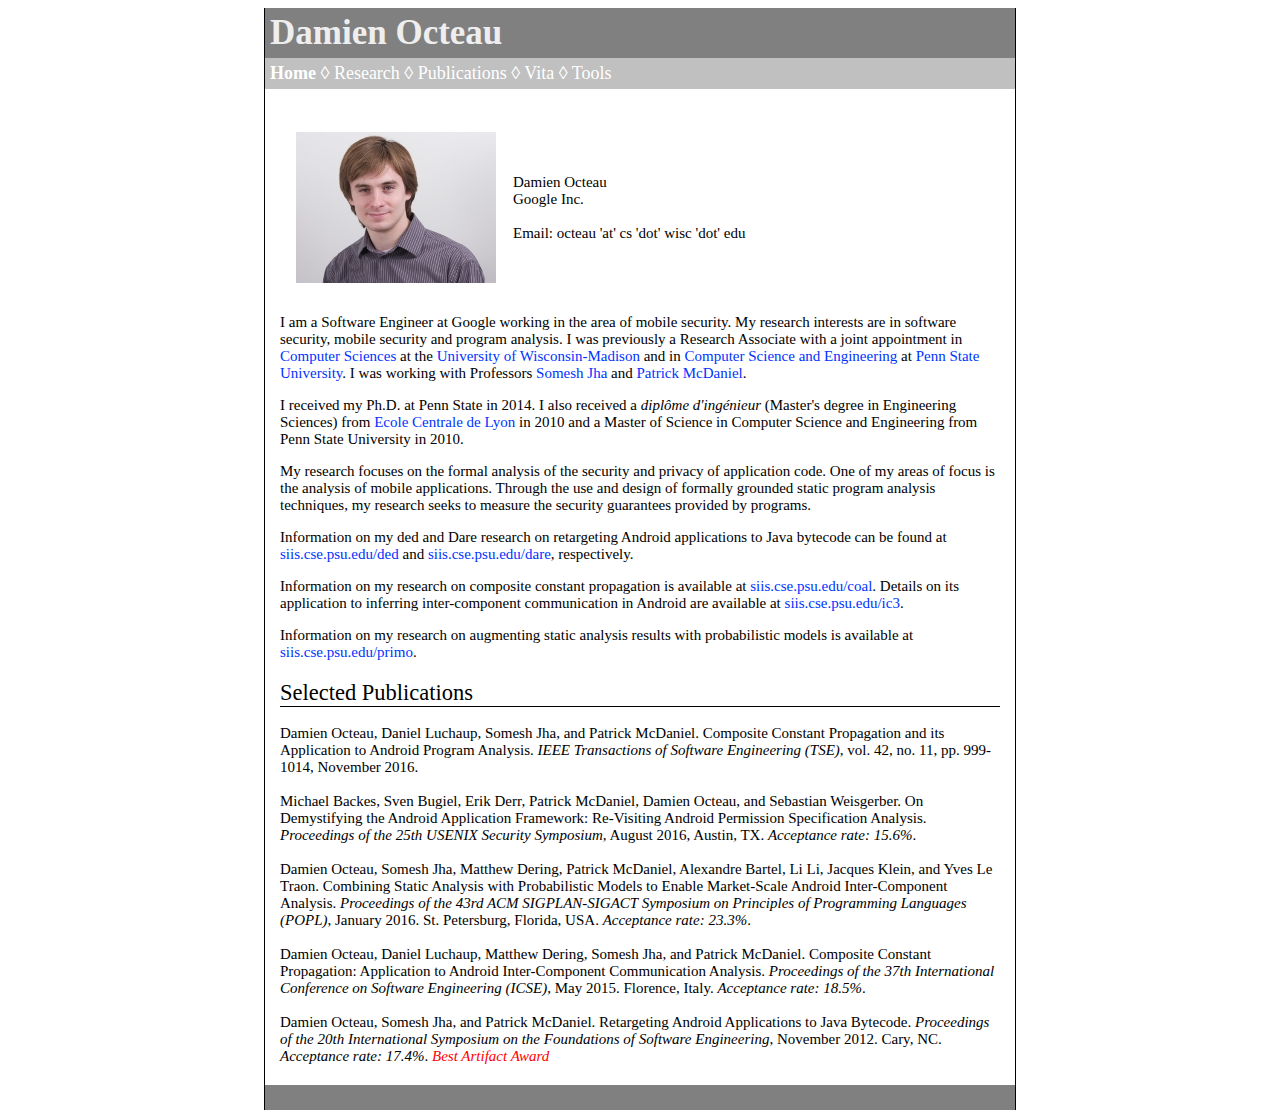
<file: index.html>
<!DOCTYPE HTML PUBLIC "-//W3C//DTD HTML 4.01 Transitional//EN"
            "http://www.w3.org/TR/html4/loose.dtd">

<html>

	<head>
		<meta http-equiv="Content-Type" content="text/html; charset=iso-8859-1" />
		<title>Damien Octeau</title>
		<link href="css.css" rel="stylesheet" type="text/css">
		<script src="js/ga.js"></script>
	</head>
	
	<body>
		<table cellspacing="0" cellpadding="5px">
			<tr> <td class="myname">Damien Octeau</td> </tr>
			<tr> <td id="nav" class="mylinks"> <myl> <strong>Home</strong> &loz; <a href="research.html" class="linknostyle">Research</a> &loz; <a href="publications.html" class="linknostyle">Publications</a> &loz; <a href="vita.html" class="linknostyle">Vita</a> &loz; <a href="tools.html" class="linknostyle">Tools</a></td> </tr>
		</table>
		
		<div class="content">
		<br>
		
		<table cellspacing="15px">
			<tr>
				<td>
					<img src="pics/octeau-sm.jpg" alt="me">
				</td>
				<td width="550">
					Damien Octeau <br>
					Google Inc.<br>

					<br>
					Email: octeau 'at' cs 'dot' wisc 'dot' edu
					
				</td>
			</tr>
		</table>
			
				<p>
						I am a Software Engineer at Google working in the area of mobile security. My research interests are in software security, mobile security and program analysis. I was previously 
						a Research Associate with a joint appointment in <a href="http://www.cs.wisc.edu/">Computer Sciences</a> at the <a href="http://www.wisc.edu/">University of Wisconsin-Madison</a> and in <a href="http://www.cse.psu.edu">Computer Science and Engineering</a> at <a href="http://www.psu.edu">Penn State University</a>.
						I was working with Professors <a href="http://pages.cs.wisc.edu/~jha/">Somesh Jha</a> and <a href="http://www.patrickmcdaniel.org">Patrick McDaniel</a>.	
					</p>
					<p>
						I received my Ph.D. at Penn State in 2014. I also received a <i>dipl&ocirc;me d'ing&eacute;nieur</i> (Master's degree in Engineering Sciences) from <a href="http://www.ec-lyon.fr/76957584/1/fiche___pagelibre/&RH=Programs">Ecole Centrale de Lyon</a> in 2010 and 
						a Master of Science in Computer Science and Engineering from Penn State University in 2010.
					</p>
					<p>
						My research focuses on the formal analysis of the security and privacy of application code. One of my areas of focus is the analysis of mobile applications. 
						Through the use and design of formally grounded static program analysis techniques, my research seeks to measure the security guarantees provided by programs.
					</p>
					
					<p>
						Information on my ded and Dare research on retargeting Android applications to Java bytecode can be found at <a href="http://siis.cse.psu.edu/ded/">siis.cse.psu.edu/ded</a> and <a href="http://siis.cse.psu.edu/dare/">siis.cse.psu.edu/dare</a>, respectively.
					</p>
					
					<p>
						Information on my research on composite constant propagation is available 
						at <a href="http://siis.cse.psu.edu/coal/">siis.cse.psu.edu/coal</a>. Details 
						on its application to inferring inter-component communication in Android 
						are available at 
						<a href="http://siis.cse.psu.edu/ic3/">siis.cse.psu.edu/ic3</a>.
					</p>
					
					<p>
						Information on my research on augmenting static analysis results with 
						probabilistic models is available at 
						<a href="http://siis.cse.psu.edu/primo/">siis.cse.psu.edu/primo</a>.
					</p>

		<h2 class="vitaheader">Selected Publications</h2>

		Damien Octeau, Daniel Luchaup, Somesh Jha, and Patrick McDaniel. 
		Composite Constant Propagation and its 
		Application to Android Program Analysis. <i>IEEE Transactions of 
		Software Engineering (TSE)</i>, vol. 42, no. 11, pp. 999-1014, November 
		2016.

		<br>
		<br>

		Michael Backes, Sven Bugiel, Erik Derr, Patrick McDaniel, Damien 
		Octeau, and Sebastian Weisgerber. On 
		Demystifying the Android Application Framework: Re-Visiting Android 
		Permission Specification Analysis. <i>Proceedings of the 25th 
		USENIX Security Symposium</i>, 
		August 2016, Austin, TX. <i>Acceptance rate: 15.6%</i>.

		<br>
		<br>

		Damien Octeau, Somesh Jha, Matthew Dering, Patrick McDaniel, Alexandre 
		Bartel, Li Li, Jacques Klein, and Yves Le Traon. 
		Combining Static Analysis with 
		Probabilistic Models to Enable Market-Scale Android 
		Inter-Component Analysis. <i>Proceedings of the 43rd ACM 
		SIGPLAN-SIGACT Symposium on Principles of Programming Languages 
		(POPL)</i>, January 2016. St. Petersburg, Florida, USA. <i>Acceptance 
		rate: 23.3%</i>.

		<br>
		<br>

		Damien Octeau, Daniel Luchaup, Matthew Dering, Somesh Jha, and Patrick 
		McDaniel. Composite Constant 
		Propagation: Application to Android 
		Inter-Component Communication Analysis. <i>Proceedings of the 37th 
		International Conference on Software Engineering (ICSE)</i>, May 2015. 
		Florence, Italy. <i>Acceptance rate: 18.5%</i>.

		<br>
		<br>

		Damien Octeau, Somesh Jha, and Patrick McDaniel. 
		Retargeting Android Applications to Java Bytecode. 
		<i>Proceedings of the 20th International Symposium on the 
		Foundations of Software Engineering</i>, November 2012. 
		Cary, NC. <i>Acceptance rate: 17.4%</i>. 
		<i><font color = "ff0000">Best Artifact Award</font></i>

					</td>
		
		
		<br>
		
		</div>
		<div class="bott">
		<table>
			<tr> <td> </td> </tr>
		</table>
		</div>
	</body>


</html>
</file>
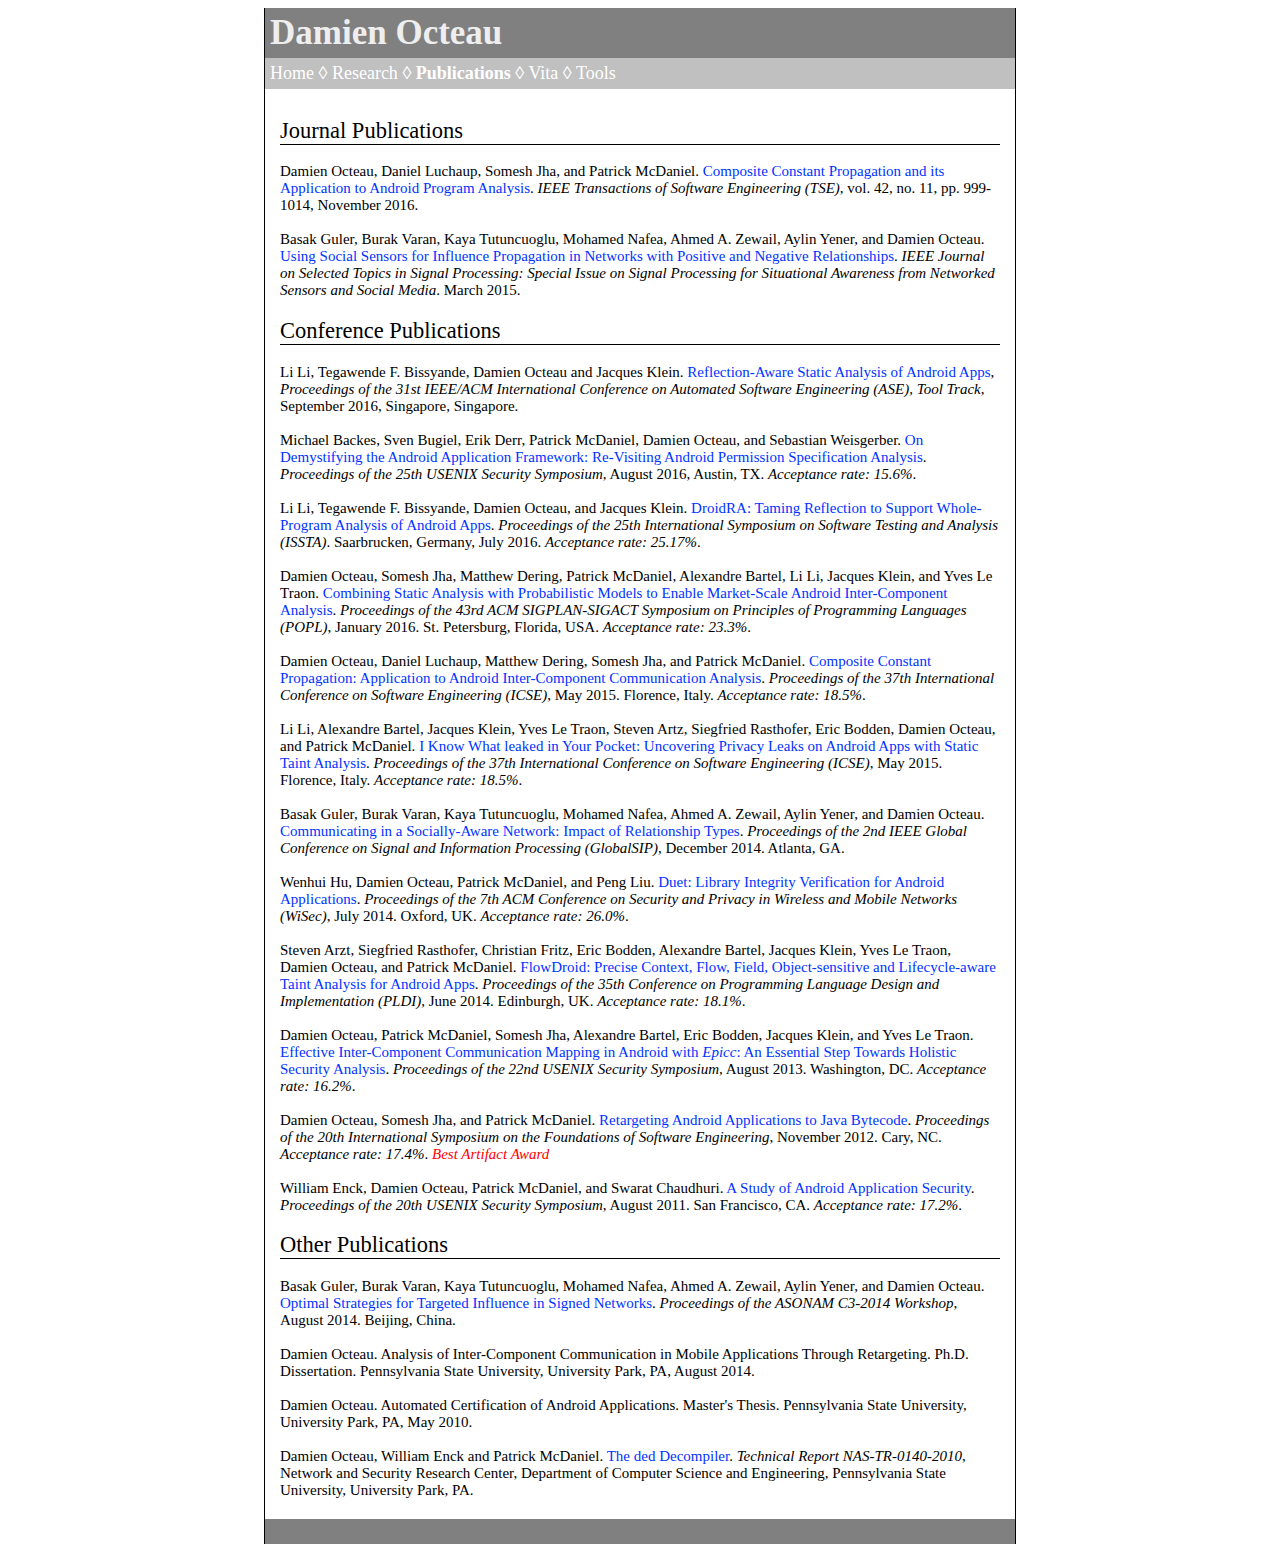
<file: publications.html>
<!DOCTYPE HTML PUBLIC "-//W3C//DTD HTML 4.01 Transitional//EN"
            "http://www.w3.org/TR/html4/loose.dtd">

<html>

	<head>
		<meta http-equiv="Content-Type" content="text/html; charset=iso-8859-1" />
		<title>Damien Octeau</title>
		<link href="css.css" rel="stylesheet" type="text/css">
		<script src="js/ga.js"></script>
	</head>

	<body>
		<table cellspacing="0" cellpadding="5px">
			<tr> <td class="myname">Damien Octeau</td> </tr>
			<tr> <td id="nav" class="mylinks"> <myl> <a href="index.html" class="linknostyle">Home</a> &loz; <a href="research.html" class="linknostyle">Research</a> &loz; <strong>Publications</strong> &loz; <a href="vita.html" class="linknostyle">Vita</a> &loz; <a href="tools.html" class="linknostyle">Tools</a></td> </tr>
		</table>

		<div class="content">

		<h2 class="vitaheader">Journal Publications</h2>

		Damien Octeau, Daniel Luchaup, Somesh Jha, and Patrick McDaniel. 
		<a href="pubs/octeau-tse16.pdf">Composite Constant Propagation and its 
		Application to Android Program Analysis</a>. <i>IEEE Transactions of 
		Software Engineering (TSE)</i>, vol. 42, no. 11, pp. 999-1014, November 
		2016.

		<br>
		<br>

		Basak Guler, Burak Varan, Kaya Tutuncuoglu, Mohamed Nafea, Ahmed A. 
		Zewail, Aylin Yener, and Damien Octeau. 
		<a href="pubs/guler-jstsp15.pdf">Using Social Sensors for Influence 
		Propagation in Networks with Positive and Negative Relationships</a>. 
		<i>IEEE Journal on Selected Topics in Signal Processing: 
		Special Issue on Signal Processing for Situational Awareness from 
		Networked Sensors and Social Media</i>. March 2015.

		<h2 class="vitaheader">Conference Publications</h2>

		Li Li, Tegawende F. Bissyande, Damien Octeau and Jacques Klein. 
		<a href="pubs/li-ase16.pdf">Reflection-Aware Static Analysis of Android 
		Apps</a>, <i>Proceedings of the 
		31st IEEE/ACM International Conference on Automated Software 
		Engineering (ASE), Tool Track</i>, September 2016, Singapore, Singapore.

		<br>
		<br>

		Michael Backes, Sven Bugiel, Erik Derr, Patrick McDaniel, Damien 
		Octeau, and Sebastian Weisgerber. <a href="pubs/derr-sec16.pdf">On 
		Demystifying the Android Application Framework: Re-Visiting Android 
		Permission Specification Analysis</a>. <i>Proceedings of the 25th 
		USENIX Security Symposium</i>, 
		August 2016, Austin, TX. <i>Acceptance rate: 15.6%</i>.

		<br>
		<br>

		Li Li, Tegawende F. Bissyande, Damien Octeau, and Jacques Klein. 
		<a href="pubs/li-issta16.pdf">DroidRA: Taming Reflection to Support 
		Whole-Program Analysis of Android Apps</a>. <i>Proceedings of the 25th 
		International Symposium on Software 
		Testing and Analysis (ISSTA)</i>. Saarbrucken, Germany, July 2016. 
		<i>Acceptance rate: 25.17%</i>.

		<br>
		<br>

		Damien Octeau, Somesh Jha, Matthew Dering, Patrick McDaniel, Alexandre 
		Bartel, Li Li, Jacques Klein, and Yves Le Traon. 
		<a href="pubs/octeau-popl16.pdf">Combining Static Analysis with 
		Probabilistic Models to Enable Market-Scale Android 
		Inter-Component Analysis</a>. <i>Proceedings of the 43rd ACM 
		SIGPLAN-SIGACT Symposium on Principles of Programming Languages 
		(POPL)</i>, January 2016. St. Petersburg, Florida, USA. <i>Acceptance 
		rate: 23.3%</i>.

		<br>
		<br>

		Damien Octeau, Daniel Luchaup, Matthew Dering, Somesh Jha, and Patrick 
		McDaniel. <a href="pubs/octeau-icse15.pdf">Composite Constant 
		Propagation: Application to Android 
		Inter-Component Communication Analysis</a>. <i>Proceedings of the 37th 
		International Conference on Software Engineering (ICSE)</i>, May 2015. 
		Florence, Italy. <i>Acceptance rate: 18.5%</i>.

		<br>
		<br>

		Li Li, Alexandre Bartel, Jacques Klein, Yves Le Traon, Steven Artz, 
		Siegfried Rasthofer, Eric Bodden, Damien Octeau, and Patrick McDaniel. 
		<a href="pubs/li-icse15.pdf">I Know What leaked in Your Pocket: 
		Uncovering Privacy Leaks on Android 
		Apps with Static Taint Analysis</a>. <i>Proceedings of the 37th 
		International Conference on Software Engineering (ICSE)</i>, May 2015. 
		Florence, Italy. <i>Acceptance rate: 18.5%</i>.

		<br>
		<br>

		Basak Guler, Burak Varan, Kaya Tutuncuoglu, Mohamed Nafea, Ahmed A. 
		Zewail, Aylin Yener, and Damien Octeau. 
		<a href="pubs/guler-globalsip14.pdf">Communicating in a 
		Socially-Aware Network: Impact of Relationship Types</a>. 
		<i>Proceedings of 
		the 2nd IEEE Global Conference on Signal and Information Processing 
		(GlobalSIP)</i>, December 2014. Atlanta, GA.

		<br>
		<br>

		Wenhui Hu, Damien Octeau, Patrick McDaniel, and Peng Liu. 
		<a href="pubs/hu-wisec14.pdf">Duet: Library 
		Integrity Verification for Android Applications</a>. 
		<i> Proceedings of the 7th ACM Conference on Security and Privacy in 
		Wireless and Mobile Networks (WiSec)</i>, July 2014. Oxford, UK. 
		<i>Acceptance rate: 26.0%</i>.

		<br>
		<br>

		Steven Arzt, Siegfried Rasthofer, Christian Fritz, Eric Bodden, 
		Alexandre Bartel, Jacques Klein, Yves Le Traon, Damien Octeau, and 
		Patrick McDaniel. <a href="pubs/arzt-pldi14.pdf">FlowDroid: Precise 
		Context, Flow, Field, Object-sensitive and Lifecycle-aware Taint 
		Analysis for Android Apps</a>. 
		<i> Proceedings of the 35th Conference on Programming Language Design and 
		Implementation (PLDI)</i>, June 2014. Edinburgh, UK. <i>Acceptance 
		rate: 18.1%</i>.

		<br>
		<br>

		Damien Octeau, Patrick McDaniel, Somesh Jha, Alexandre Bartel, 
		Eric Bodden, Jacques Klein, and Yves Le Traon. 
		<a href="pubs/octeau-sec13.pdf">Effective 
		Inter-Component Communication Mapping in Android with <i>Epicc</i>: An 
		Essential Step Towards Holistic Security Analysis</a>. <i>Proceedings of 
		the 22nd USENIX Security Symposium</i>, August 2013. Washington, DC. 
		<i>Acceptance rate: 16.2%</i>.

		<br>
		<br>

		Damien Octeau, Somesh Jha, and Patrick McDaniel. 
		<a href="pubs/octeau-fse12.pdf">Retargeting 
		Android Applications to Java Bytecode</a>. 
		<i>Proceedings of the 20th International Symposium on the 
		Foundations of Software Engineering</i>, November 2012. 
		Cary, NC. <i>Acceptance rate: 17.4%</i>. 
		<i><font color = "ff0000">Best Artifact Award</font></i>

		<br>
		<br>

		William Enck, Damien Octeau, Patrick McDaniel, and Swarat Chaudhuri. 
		<a href="pubs/sec11.pdf">A Study of Android Application Security</a>. 
		<i>Proceedings of the 20th USENIX Security Symposium</i>, August 2011. 
		San Francisco, CA. <i>Acceptance rate: 17.2%</i>.
		
		<h2 class="vitaheader">Other Publications</h2>

		Basak Guler, Burak Varan, Kaya Tutuncuoglu, Mohamed Nafea, Ahmed A. 
		Zewail, Aylin Yener, and Damien Octeau. 
		<a href="pubs/guler-asonam14.pdf">Optimal Strategies for Targeted 
		Influence in Signed Networks</a>. <i>Proceedings of the ASONAM C3-2014 
		Workshop</i>, August 2014. Beijing, China.

		<br>
		<br>

		Damien Octeau. Analysis of Inter-Component Communication in Mobile 
		Applications Through Retargeting. Ph.D. Dissertation. Pennsylvania 
		State University, University Park, PA, August 2014.

		<br>
		<br>

		Damien Octeau. Automated Certification of Android Applications. 
		Master's Thesis. Pennsylvania State University, University Park, PA, 
		May 2010.

		<br>
		<br>

		Damien Octeau, William Enck and Patrick McDaniel. 
		<a href="pubs/NAS-TR-0140-2010.pdf">The ded Decompiler</a>. 
		<i>Technical Report NAS-TR-0140-2010</i>, Network and Security 
		Research Center, Department of Computer Science and Engineering, 
		Pennsylvania State University, University Park, PA.

		<br>
		</div>
		
		<div class="bott">
		<table>
			<tr> <td> </td> </tr>
		</table>
		</div>
	</body>


</html>
</file>
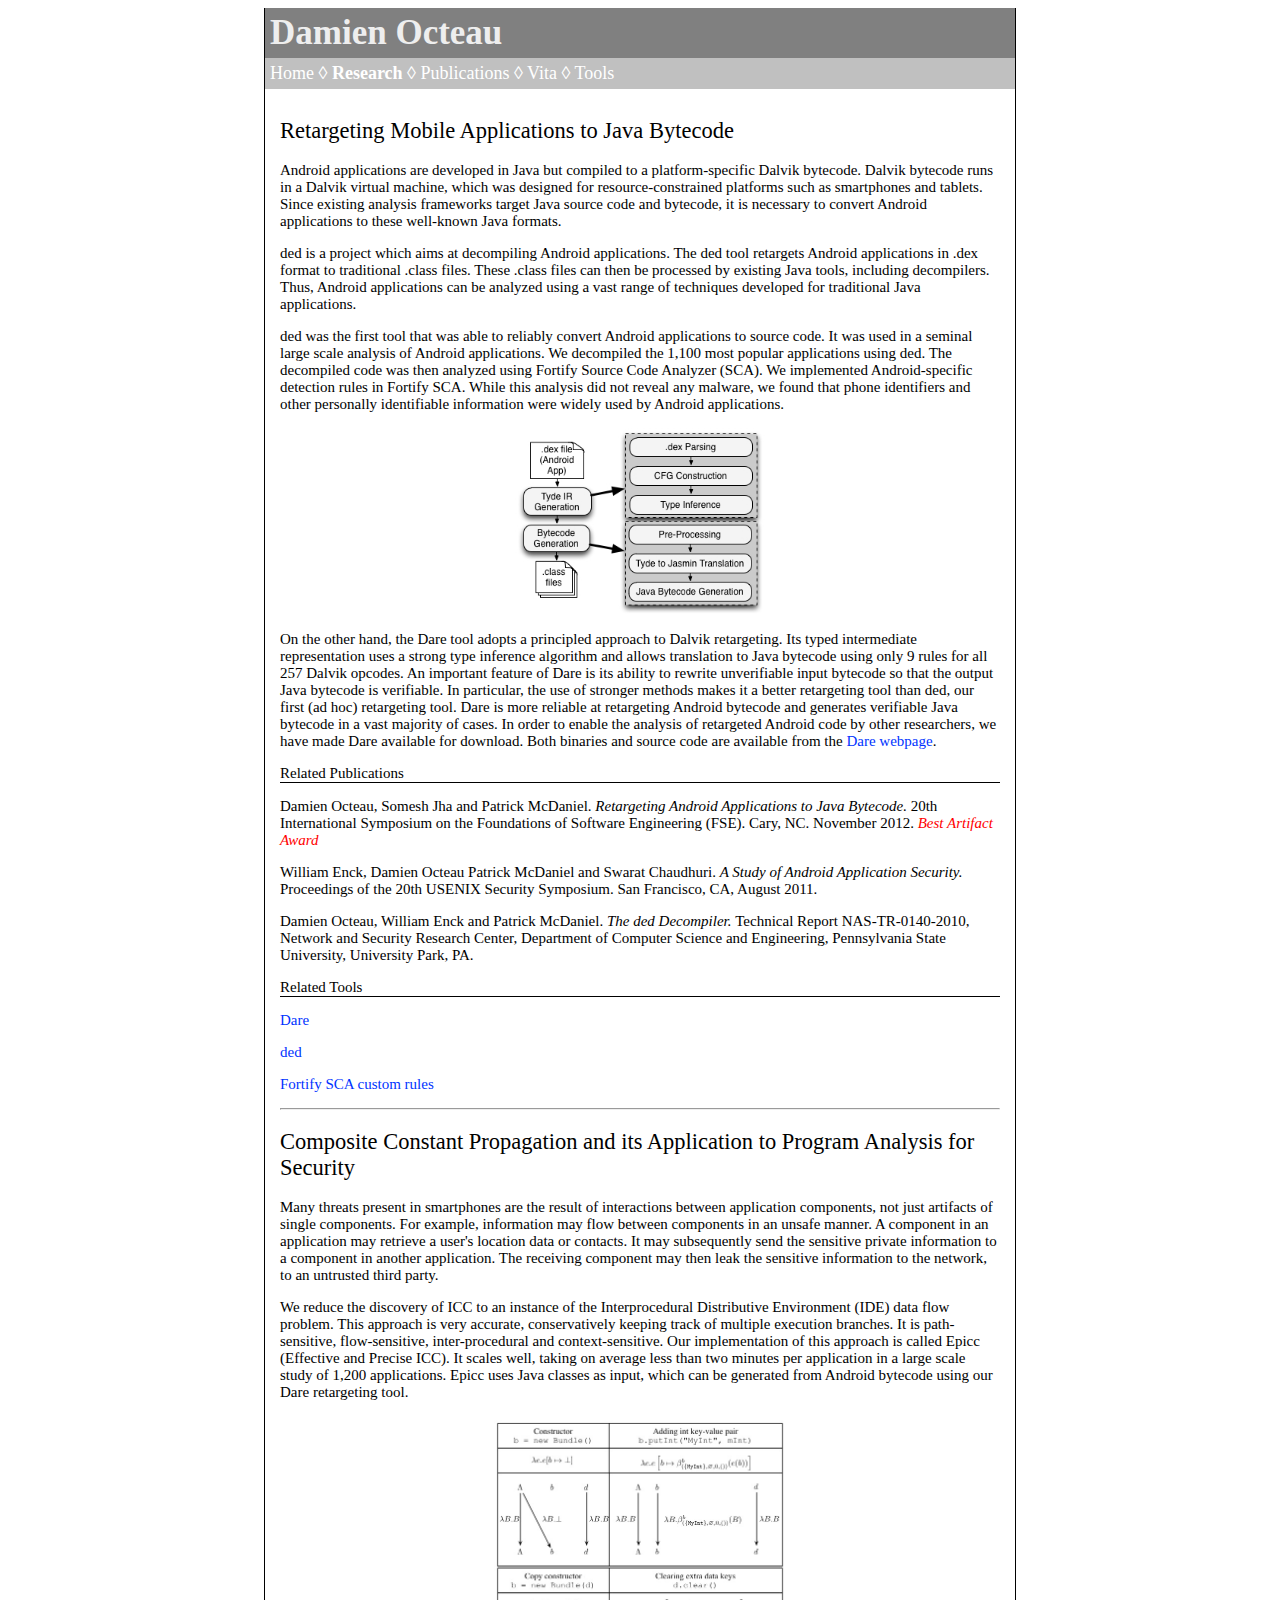
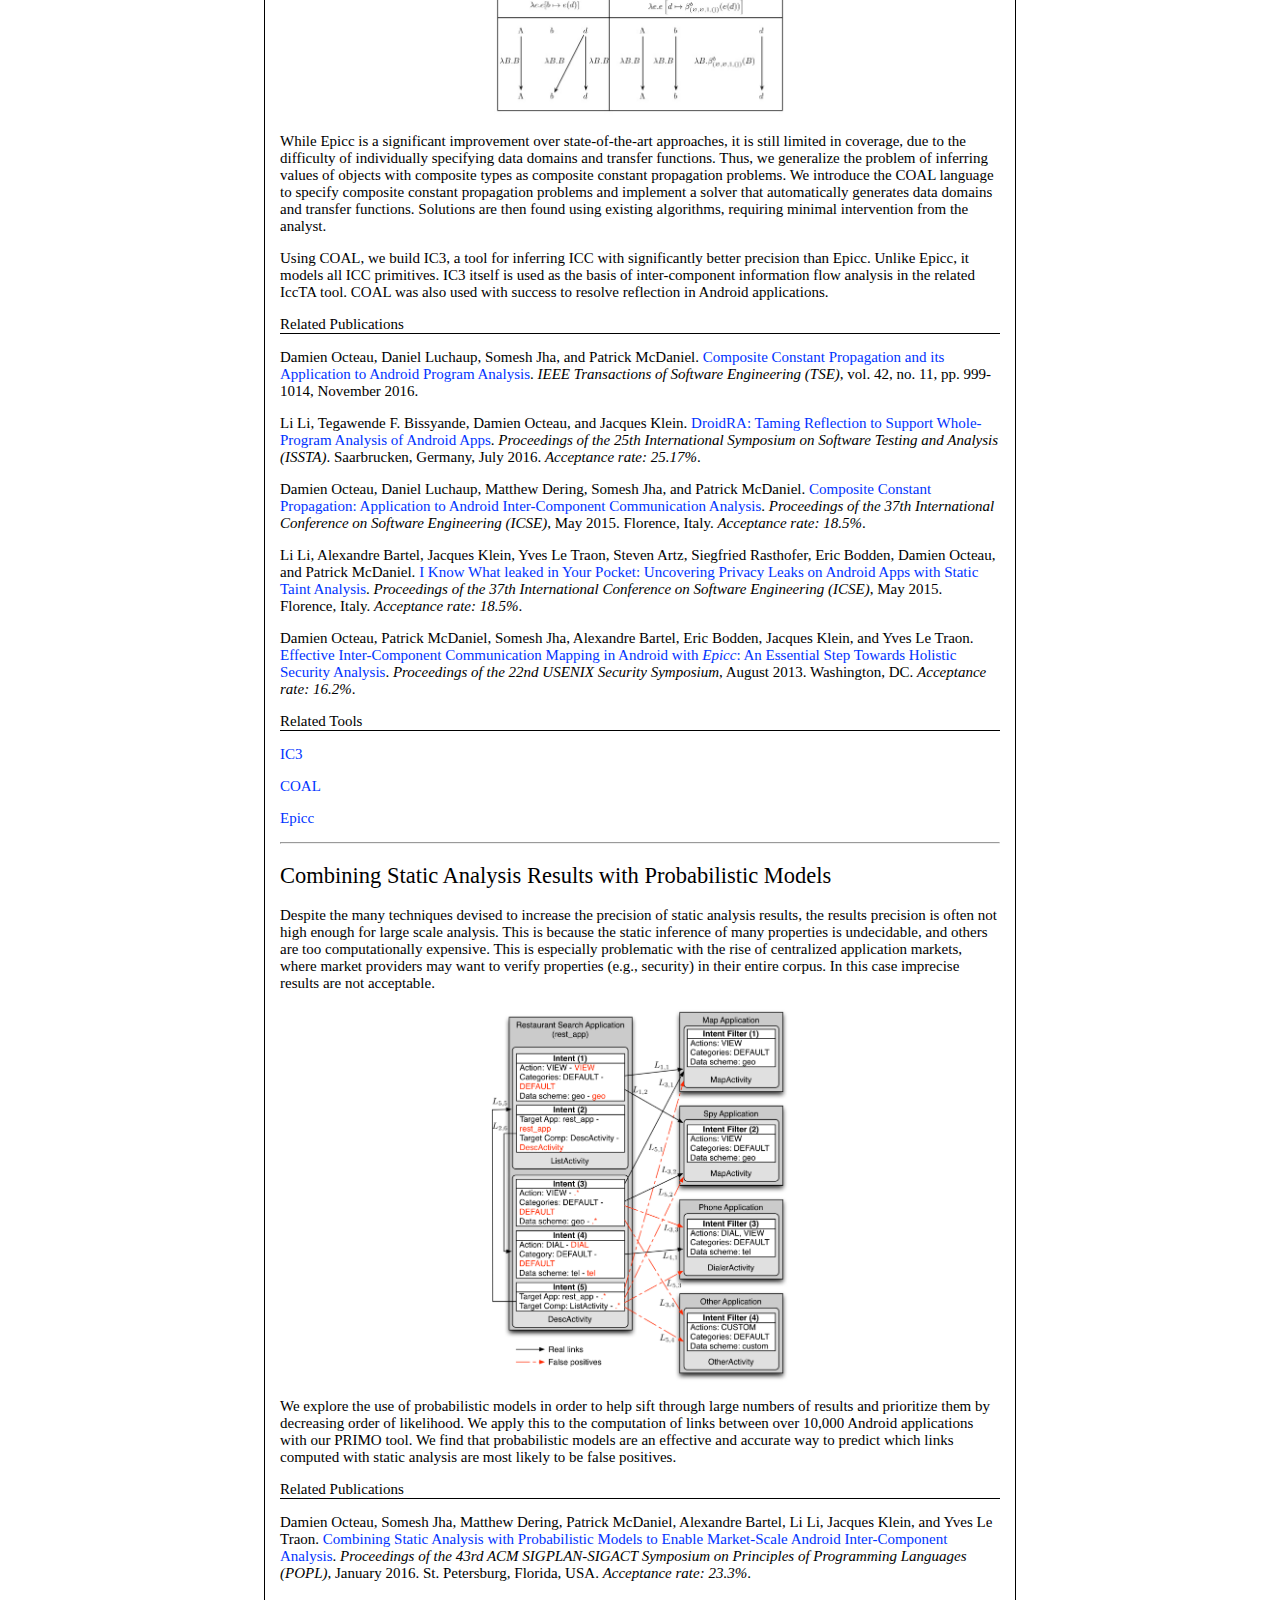
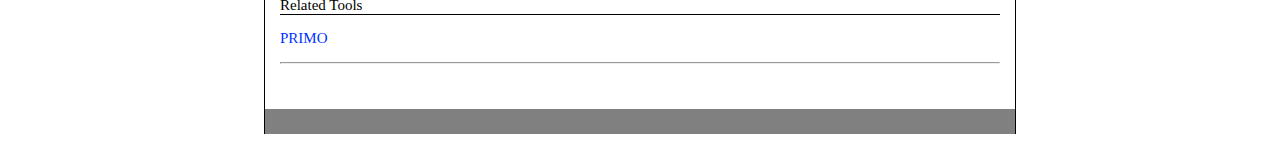
<file: research.html>
<!DOCTYPE HTML PUBLIC "-//W3C//DTD HTML 4.01 Transitional//EN"
            "http://www.w3.org/TR/html4/loose.dtd">

<html>

	<head>
		<meta http-equiv="Content-Type" content="text/html; charset=iso-8859-1" />
		<title>Damien Octeau</title>
		<link href="css.css" rel="stylesheet" type="text/css">
		<script src="js/ga.js"></script>
	</head>
	
	<body>
		<table cellspacing="0" cellpadding="5px">
			<tr> <td class="myname">Damien Octeau</td> </tr>
			<tr> <td id="nav" class="mylinks"> <myl> <a href="index.html">Home</a> &loz; <strong>Research</strong> &loz; <a href="publications.html" class="linknostyle">Publications</a> &loz; <a href="vita.html" class="linknostyle">Vita</a> &loz; <a href="tools.html" class="linknostyle">Tools</a> </myl> </td> </tr>
		</table>
		
		<div class="content">

		<td class="body-research">
		<h2>Retargeting Mobile Applications to Java Bytecode</h2>

<p class="text">
Android applications are developed in Java but compiled to a platform-specific 
Dalvik bytecode. Dalvik bytecode runs in a Dalvik virtual machine, which was 
designed for resource-constrained platforms such as smartphones and tablets. 
Since existing analysis frameworks target Java source code and bytecode, it is 
necessary to convert Android applications to these well-known Java formats.
</p>

<p class="text">
ded is a project which aims at decompiling Android applications. The ded 
tool retargets Android applications in .dex format to traditional .class 
files. These .class files can then be processed by existing Java tools, 
including decompilers. Thus, Android applications can be analyzed using a 
vast range of techniques developed for traditional Java applications. 
</p>

<p class="text">
ded was the first tool that was able to reliably convert Android applications 
to source code. It was used in a seminal large scale 
analysis of Android applications. We decompiled the 1,100 
most popular applications using 
ded. The decompiled code was then analyzed using Fortify Source Code 
Analyzer (SCA). We implemented Android-specific detection rules in Fortify SCA. 
While this analysis did not reveal any malware, we found that phone 
identifiers and other personally identifiable information were widely used 
by Android applications.
</p>

<center>
  <div style="width:250px">
  <img src="pics/dare_overview.jpg" alt="Dare retargeting process overview" style="max-width:100%"></img>
  </div>
</center>

 <p class="text">
On the other hand, the Dare tool adopts a principled approach to Dalvik 
retargeting. Its typed intermediate representation uses a strong type 
inference algorithm and allows translation to Java bytecode using only 9 
rules for all 257 Dalvik opcodes. An important feature of Dare is 
its ability to rewrite unverifiable input bytecode so that the output Java 
bytecode is verifiable. In particular, the use of 
stronger methods makes it a better retargeting tool than 
ded, our first (ad hoc) retargeting 
tool. Dare is more reliable at retargeting Android bytecode and generates 
verifiable 
Java bytecode in a vast majority of cases. 
In order to enable the analysis of retargeted Android code by other 
researchers, we have made Dare available for download. Both binaries and 
source code are available from the <a href="http://siis.cse.psu.edu/dare/">Dare webpage</a>.
</p>

<h3>Related Publications</h3>
<p>
  Damien Octeau, Somesh Jha and Patrick McDaniel. <i>Retargeting 
  Android Applications to Java Bytecode.</i> 20th International Symposium 
  on the Foundations of Software Engineering (FSE). Cary, NC. November 2012. 
  <i><font color = "ff0000">Best Artifact Award</font></i>
</p>
<p>
  William Enck, Damien Octeau Patrick McDaniel and Swarat Chaudhuri. 
  <i>A Study of Android Application Security.</i> 
  Proceedings of the 20th USENIX Security Symposium. San Francisco, CA, 
  August 2011.
</p>
<p>
  Damien Octeau, William Enck and Patrick McDaniel. 
  <i>The ded Decompiler.
  </i>
  Technical Report NAS-TR-0140-2010, 
  Network and Security Research Center, 
Department of Computer Science and Engineering, Pennsylvania State 
University, University Park, PA.
</p>

<h3>Related Tools</h3>
<p>
<a href="http://siis.cse.psu.edu/dare/">Dare</a>
</p>
<p>
<a href="http://siis.cse.psu.edu/ded/">ded</a>
</p>
<p>
<a href="http://siis.cse.psu.edu/tools/fsca_rules-final.html">Fortify SCA custom rules</a>
</p>

<hr />

		<h2>Composite Constant Propagation and its Application to Program 
		Analysis for Security</h2>
		<p>Many threats present in smartphones are the result of interactions 
		between application components, not just artifacts of single 
		components. For example, information may flow between components in an 
		unsafe manner. A component in an application may retrieve a user's 
		location data or contacts. It may subsequently send the sensitive 
		private information to a component in another application. The 
		receiving component may then leak the sensitive information to the 
		network, to an untrusted third party.
		</p>

		<p>We reduce the discovery of ICC to an instance of the Interprocedural
		Distributive Environment (IDE) data flow problem. This approach is 
		very accurate, conservatively keeping track of multiple execution 
		branches. It is path-sensitive, flow-sensitive, inter-procedural and 
		context-sensitive. Our implementation of this approach is called Epicc 
		(Effective and Precise ICC). It scales well, taking on average less 
		than two minutes per application in a large scale study of 1,200 
		applications. Epicc uses Java classes as input, which can be generated 
		from Android bytecode using our Dare retargeting tool.
		</p>

		<center>
		<div style="width:300px">
		<img src="pics/env-transformers.jpg" alt="Environment transformers" style="max-width:100%"></img>
		</div>
		</center>

		<p>While Epicc is a significant improvement over state-of-the-art 
		approaches, it is still limited in coverage, due to the difficulty of 
		individually specifying data domains and transfer functions. Thus, we 
		generalize the problem of inferring values of objects with composite 
		types as composite constant propagation problems. We introduce the 
		COAL language to specify composite constant propagation problems and 
		implement a solver that automatically generates data domains and 
		transfer functions. Solutions are then found using existing algorithms, 
		requiring minimal intervention from the analyst.
		</p>

		<p>Using COAL, we build IC3, a tool for inferring ICC with 
		significantly better precision than Epicc. Unlike Epicc, it models all 
		ICC primitives. IC3 itself is used as the basis of inter-component 
		information flow analysis in the related IccTA tool. COAL was also used 
		with success to resolve reflection in Android applications.
		</p>

		<h3>Related Publications</h3>

		<p>
		Damien Octeau, Daniel Luchaup, Somesh Jha, and Patrick McDaniel. 
		<a href="pubs/octeau-tse16.pdf">Composite Constant Propagation and its 
		Application to Android Program Analysis</a>. <i>IEEE Transactions of 
		Software Engineering (TSE)</i>, vol. 42, no. 11, pp. 999-1014, November 
		2016.
		</p>

		<p>
		Li Li, Tegawende F. Bissyande, Damien Octeau, and Jacques Klein. 
		<a href="pubs/li-issta16.pdf">DroidRA: Taming Reflection to Support 
		Whole-Program Analysis of Android Apps</a>. <i>Proceedings of the 25th 
		International Symposium on Software 
		Testing and Analysis (ISSTA)</i>. Saarbrucken, Germany, July 2016. 
		<i>Acceptance rate: 25.17%</i>.
		</p>

		<p>
		Damien Octeau, Daniel Luchaup, Matthew Dering, Somesh Jha, and Patrick 
		McDaniel. <a href="pubs/octeau-icse15.pdf">Composite Constant 
		Propagation: Application to Android 
		Inter-Component Communication Analysis</a>. <i>Proceedings of the 37th 
		International Conference on Software Engineering (ICSE)</i>, May 2015. 
		Florence, Italy. <i>Acceptance rate: 18.5%</i>.
		</p>

		<p>
		Li Li, Alexandre Bartel, Jacques Klein, Yves Le Traon, Steven Artz, 
		Siegfried Rasthofer, Eric Bodden, Damien Octeau, and Patrick McDaniel. 
		<a href="pubs/li-icse15.pdf">I Know What leaked in Your Pocket: 
		Uncovering Privacy Leaks on Android 
		Apps with Static Taint Analysis</a>. <i>Proceedings of the 37th 
		International Conference on Software Engineering (ICSE)</i>, May 2015. 
		Florence, Italy. <i>Acceptance rate: 18.5%</i>.
		</p>

		<p>
		Damien Octeau, Patrick McDaniel, Somesh Jha, Alexandre Bartel, 
		Eric Bodden, Jacques Klein, and Yves Le Traon. 
		<a href="pubs/octeau-sec13.pdf">Effective 
		Inter-Component Communication Mapping in Android with <i>Epicc</i>: An 
		Essential Step Towards Holistic Security Analysis</a>. <i>Proceedings of 
		the 22nd USENIX Security Symposium</i>, August 2013. Washington, DC. 
		<i>Acceptance rate: 16.2%</i>.
		</p>

		<h3>Related Tools</h3>
		<p>
		<a href="http://siis.cse.psu.edu/ic3/">IC3</a>
		</p>
		<p>
		<a href="http://siis.cse.psu.edu/coal/">COAL</a>
		</p>
		<p>
		<a href="http://siis.cse.psu.edu/epicc/">Epicc</a>
		</p>

<hr />

		<h2>Combining Static Analysis Results with Probabilistic Models</h2>
		<p>Despite the many techniques devised to increase the precision of 
		static analysis results, the results precision is often not high 
		enough for large scale analysis. This is because the static inference 
		of many properties is undecidable, and others are too computationally 
		expensive. This is especially problematic with the rise of centralized 
		application markets, where market providers may want to verify 
		properties (e.g., security) in their entire corpus. In this case 
		imprecise results are not acceptable.
		</p>

		<center>
		<div style="width:300px">
		<img src="pics/links.png" alt="ICC links" style="max-width:100%"></img>
		</div>
		</center>

		<p>We explore the use of probabilistic models in order to help sift 
		through large numbers of results and prioritize them by decreasing 
		order of likelihood. We apply this to the computation of links between 
		over 10,000 Android applications with our PRIMO tool. We find that 
		probabilistic models are an effective and accurate way to predict 
		which links computed with static analysis are most likely to be false 
		positives.
		</p>

		<h3>Related Publications</h3>

		<p>
		Damien Octeau, Somesh Jha, Matthew Dering, Patrick McDaniel, Alexandre 
		Bartel, Li Li, Jacques Klein, and Yves Le Traon. 
		<a href="pubs/octeau-popl16.pdf">Combining Static Analysis with 
		Probabilistic Models to Enable Market-Scale Android 
		Inter-Component Analysis</a>. <i>Proceedings of the 43rd ACM 
		SIGPLAN-SIGACT Symposium on Principles of Programming Languages 
		(POPL)</i>, January 2016. St. Petersburg, Florida, USA. <i>Acceptance 
		rate: 23.3%</i>.
		</p>

		<h3>Related Tools</h3>
		<p>
		<a href="http://siis.cse.psu.edu/primo/">PRIMO</a>
		</p>


<hr />


	</td>
	</div>
		
		<br>
		
		<div class="bott">
		<table>
			<tr> <td> </td> </tr>
		</table>
		</div>
	</body>


</html>
</file>
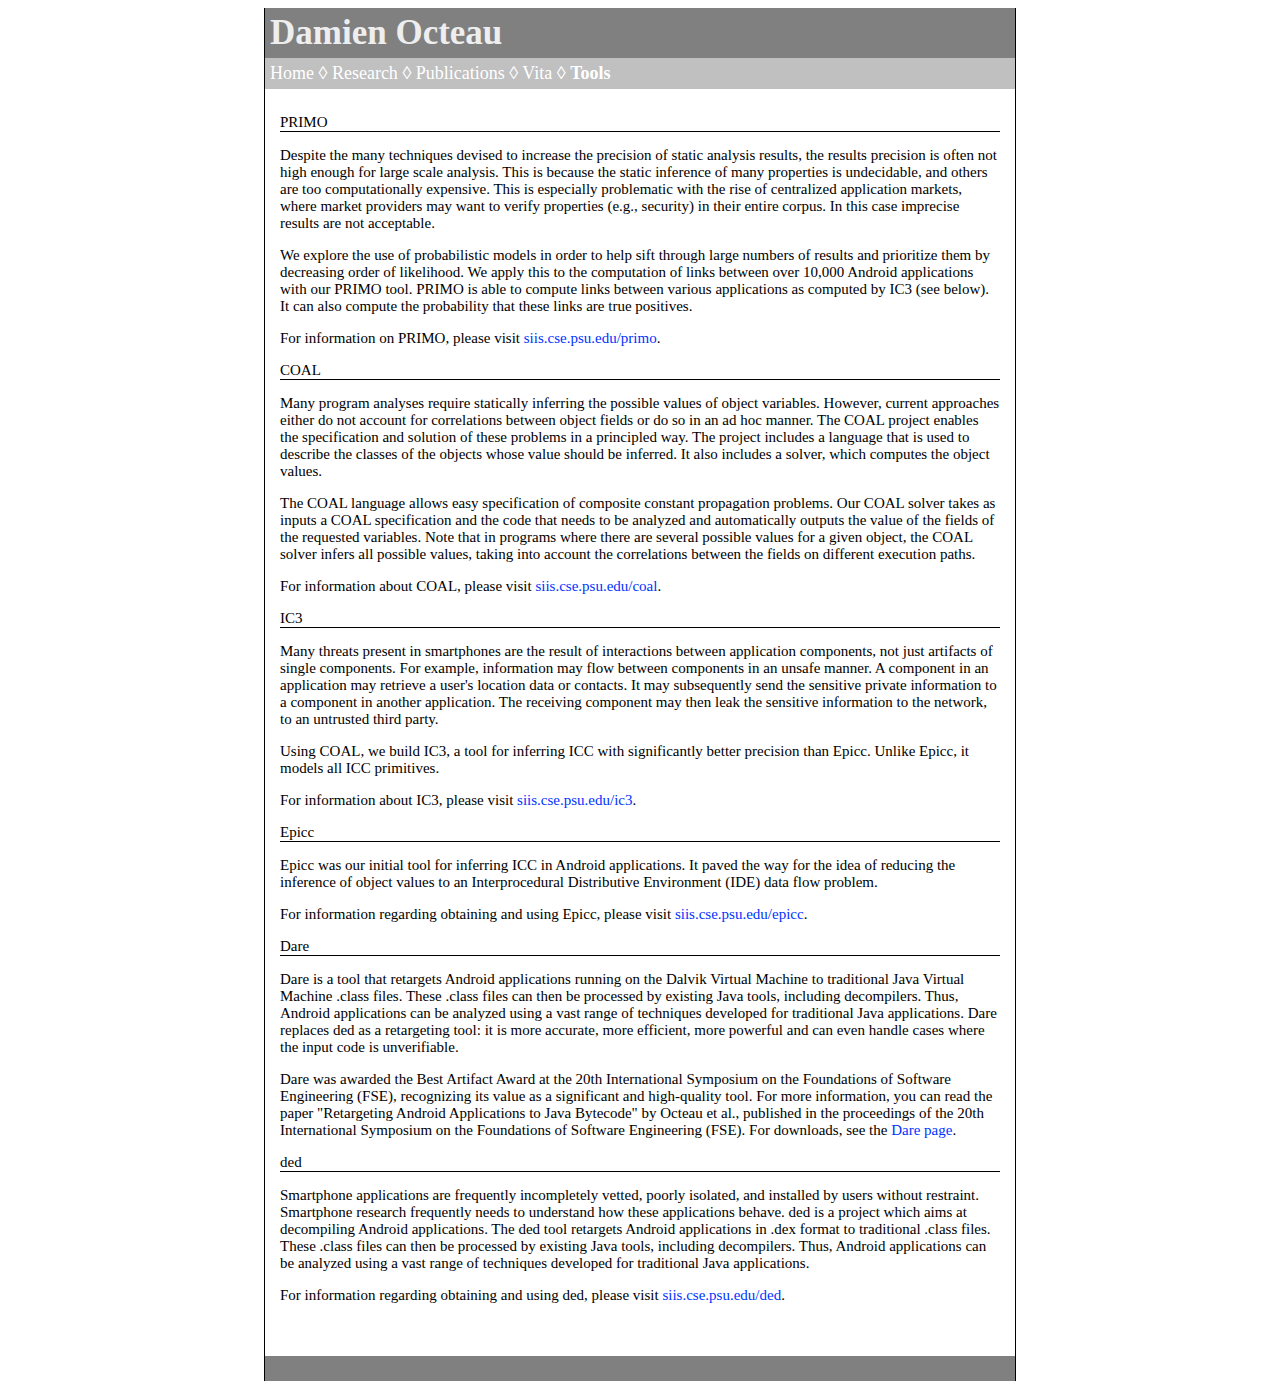
<file: tools.html>
<!DOCTYPE HTML PUBLIC "-//W3C//DTD HTML 4.01 Transitional//EN"
            "http://www.w3.org/TR/html4/loose.dtd">

<html>

	<head>
		<meta http-equiv="Content-Type" content="text/html; charset=iso-8859-1" />
		<title>Damien Octeau</title>
		<link href="css.css" rel="stylesheet" type="text/css">
		<script src="js/ga.js"></script>
	</head>
	
	<body>
		<table cellspacing="0" cellpadding="5px">
			<tr> <td class="myname">Damien Octeau</td> </tr>
			<tr> <td id="nav" class="mylinks"> <myl> <a href="index.html" class="linknostyle">Home</a> &loz; <a href="research.html" class="linknostyle">Research</a> &loz; <a href="publications.html" class="linknostyle">Publications</a> &loz; <a href="vita.html" class="linknostyle">Vita</a> &loz; <strong>Tools</strong> </myl> </td> </tr>
		</table>
		
		<div class="content">

		<h3>PRIMO</h3>
		<p>Despite the many techniques devised to increase the precision of 
		static analysis results, the results precision is often not high 
		enough for large scale analysis. This is because the static inference 
		of many properties is undecidable, and others are too computationally 
		expensive. This is especially problematic with the rise of centralized 
		application markets, where market providers may want to verify 
		properties (e.g., security) in their entire corpus. In this case 
		imprecise results are not acceptable.
		</p>

		<p>We explore the use of probabilistic models in order to help sift 
		through large numbers of results and prioritize them by decreasing 
		order of likelihood. We apply this to the computation of links between 
		over 10,000 Android applications with our PRIMO tool. PRIMO is able to 
		compute links between various applications as computed by IC3 (see 
		below). It can also compute the probability that these links are true 
		positives.
		</p>

		<p>For information on PRIMO, please visit 
		<a href="http://siis.cse.psu.edu/primo/">siis.cse.psu.edu/primo</a>.
		</p>

		<h3>COAL</h3>
		<p>Many program analyses require statically inferring the possible 
		values of object variables. However, current approaches either do not 
		account for correlations between object fields or do so in an ad hoc 
		manner. The COAL project enables the specification and solution of 
		these problems in a principled way. The project includes a language 
		that is used to describe the classes of the objects whose value should 
		be inferred. It also includes a solver, which computes the object 
		values.
		</p>

		<p>The COAL language allows easy specification of composite constant 
		propagation problems. Our COAL solver takes as inputs a COAL 
		specification and the code that needs to be analyzed and automatically 
		outputs the value of the fields of the requested variables. Note that 
		in programs where there are several possible values for a given object, 
		the COAL solver infers all possible values, taking into account the 
		correlations between the fields on different execution paths.
		</p>

		<p>For information about COAL, please visit 
		<a href="http://siis.cse.psu.edu/coal/">siis.cse.psu.edu/coal</a>.
		</p>

		<h3>IC3</h3>
		<p>Many threats present in smartphones are the result of interactions 
		between application components, not just artifacts of single 
		components. For example, information may flow between components in an 
		unsafe manner. A component in an application may retrieve a user's 
		location data or contacts. It may subsequently send the sensitive 
		private information to a component in another application. The 
		receiving component may then leak the sensitive information to the 
		network, to an untrusted third party.
		</p>

		<p>Using COAL, we build IC3, a tool for inferring ICC with 
		significantly better precision than Epicc. Unlike Epicc, it models all 
		ICC primitives.
		</p>

		<p>For information about IC3, please visit 
		<a href="http://siis.cse.psu.edu/ic3/">siis.cse.psu.edu/ic3</a>.
		</p>
		
		<h3>Epicc</h3>
		<p>Epicc was our initial tool for inferring ICC in Android 
		applications. It paved the way for the idea of reducing the inference 
		of object values to an Interprocedural Distributive Environment (IDE) 
		data flow problem.
		 </p>
		 
		 <p>For information regarding obtaining and using Epicc, please visit 
		 <a href="http://siis.cse.psu.edu/epicc/">siis.cse.psu.edu/epicc</a>.
		
		<h3>Dare</h3>
<p>Dare is a tool that retargets Android applications running on the Dalvik 
Virtual Machine to traditional Java Virtual Machine .class files. These .class files can then be 
processed by existing Java tools, including decompilers. Thus, Android 
applications can be analyzed using a vast range of techniques developed for 
traditional Java applications. Dare replaces ded as a retargeting tool: it 
is more accurate, more efficient, more powerful and can even handle cases 
where the input code is unverifiable.
</p>

<p>Dare was awarded the Best Artifact Award at the 20th International Symposium 
on the Foundations of Software Engineering (FSE), recognizing its value as a 
significant and high-quality tool. For more information, you can read the 
paper "Retargeting Android Applications to Java Bytecode" by Octeau et al., 
published in the proceedings of the 20th International Symposium on the 
Foundations of Software Engineering (FSE). For downloads, see the 
<a href="http://siis.cse.psu.edu/dare/">Dare page</a>.
</p>

<h3>ded</h3>
<p>Smartphone applications are frequently incompletely vetted, poorly isolated, 
and installed by users without restraint. Smartphone research frequently needs 
to understand how these applications behave. ded is a project which aims at 
decompiling Android applications. The ded tool retargets Android applications 
in .dex format to traditional .class files. These .class files can then be 
processed by existing Java tools, including decompilers. Thus, Android 
applications can be analyzed using a vast range of techniques developed for 
traditional Java applications.
</p>

<p>
For information regarding obtaining and using ded, please visit 
<a href="http://siis.cse.psu.edu/ded/">siis.cse.psu.edu/ded</a>.
</p>
		<br>
		</div>
		
		<div class="bott">
		<table>
			<tr> <td> </td> </tr>
		</table>
		</div>		
	</body>


</html>
</file>
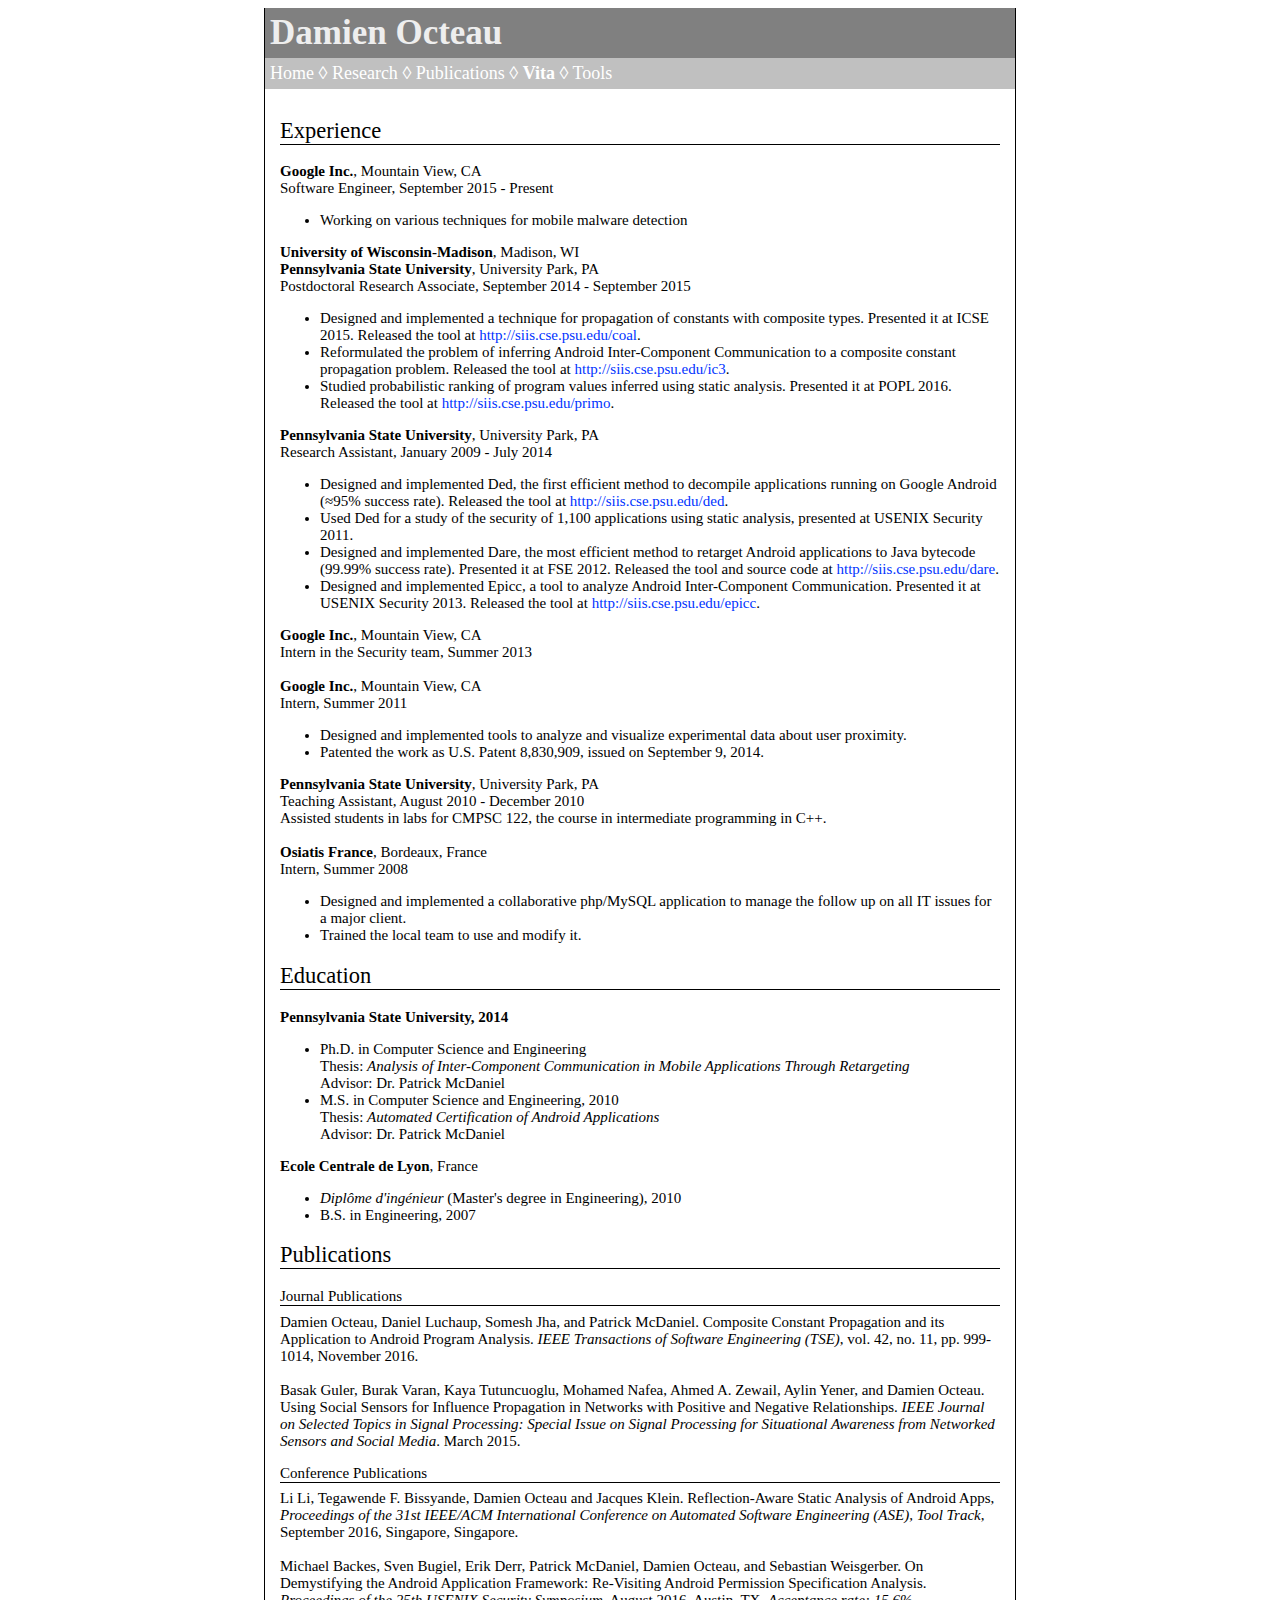
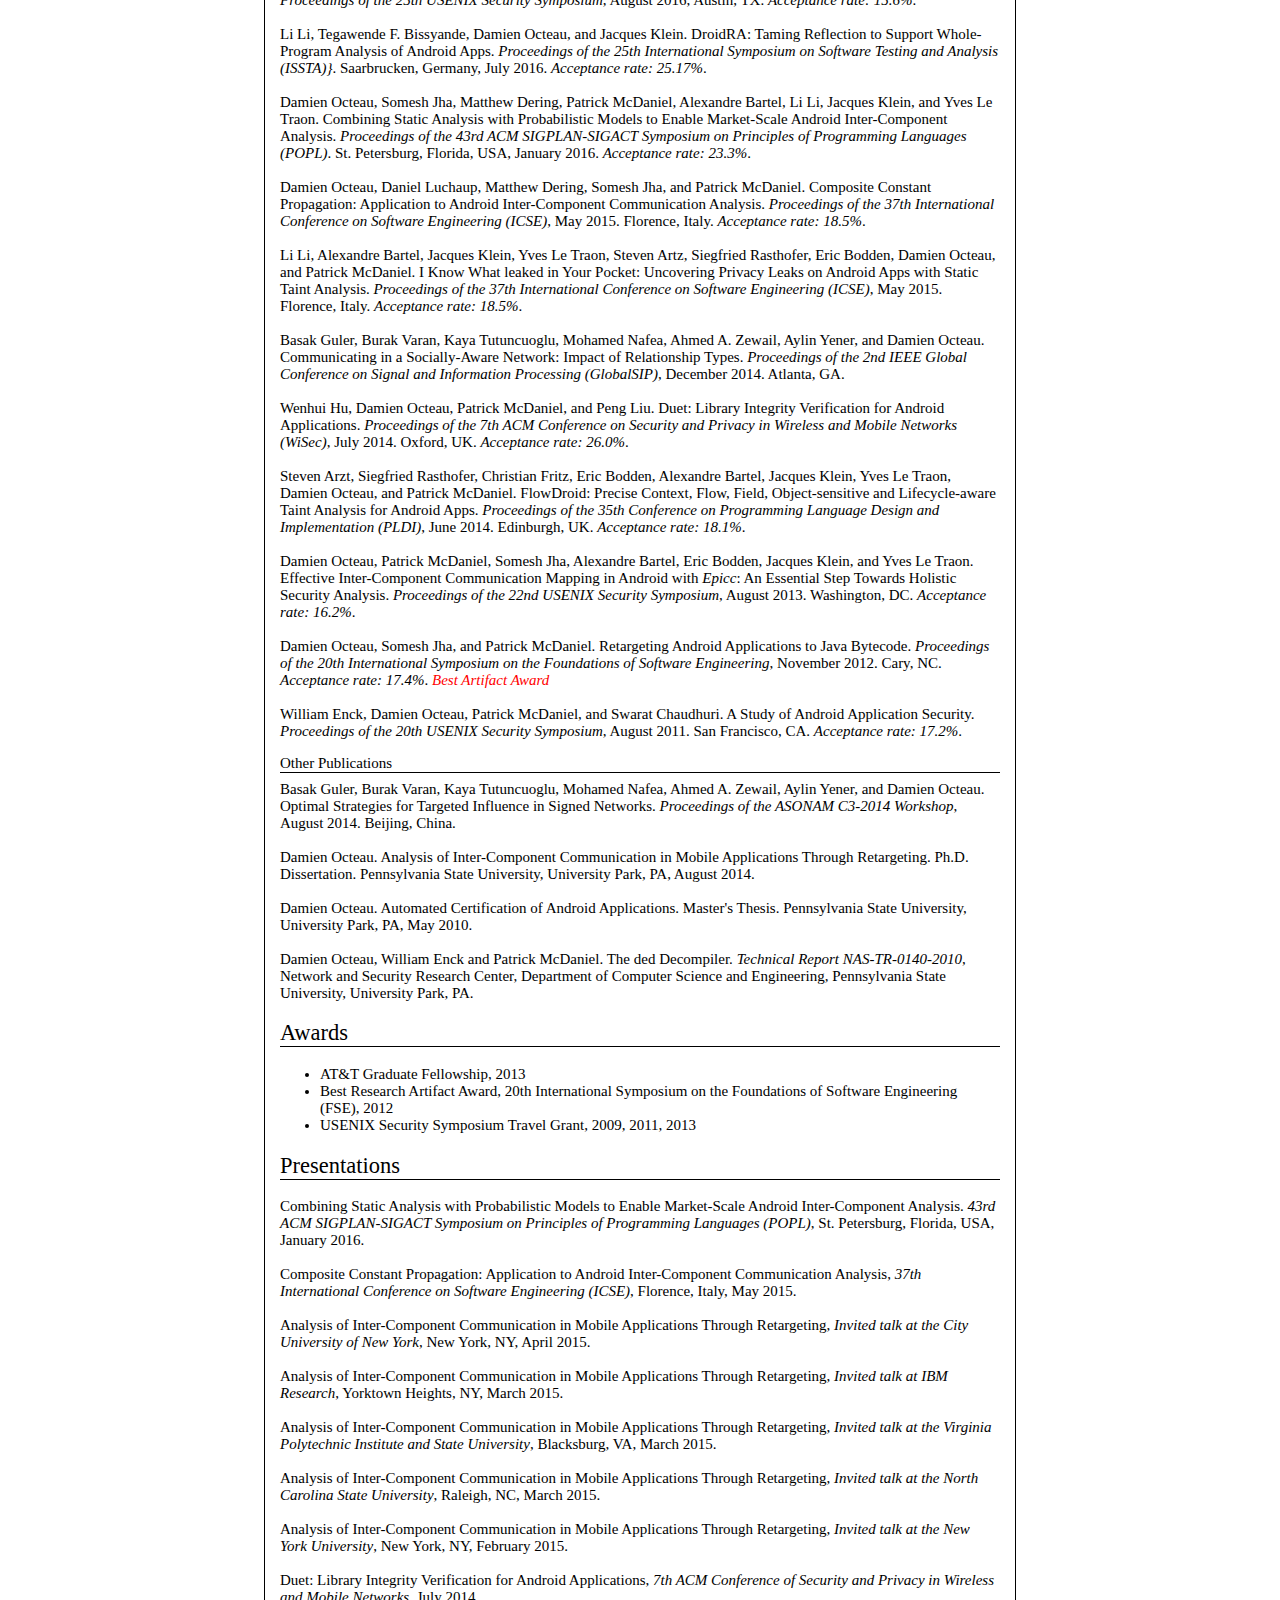
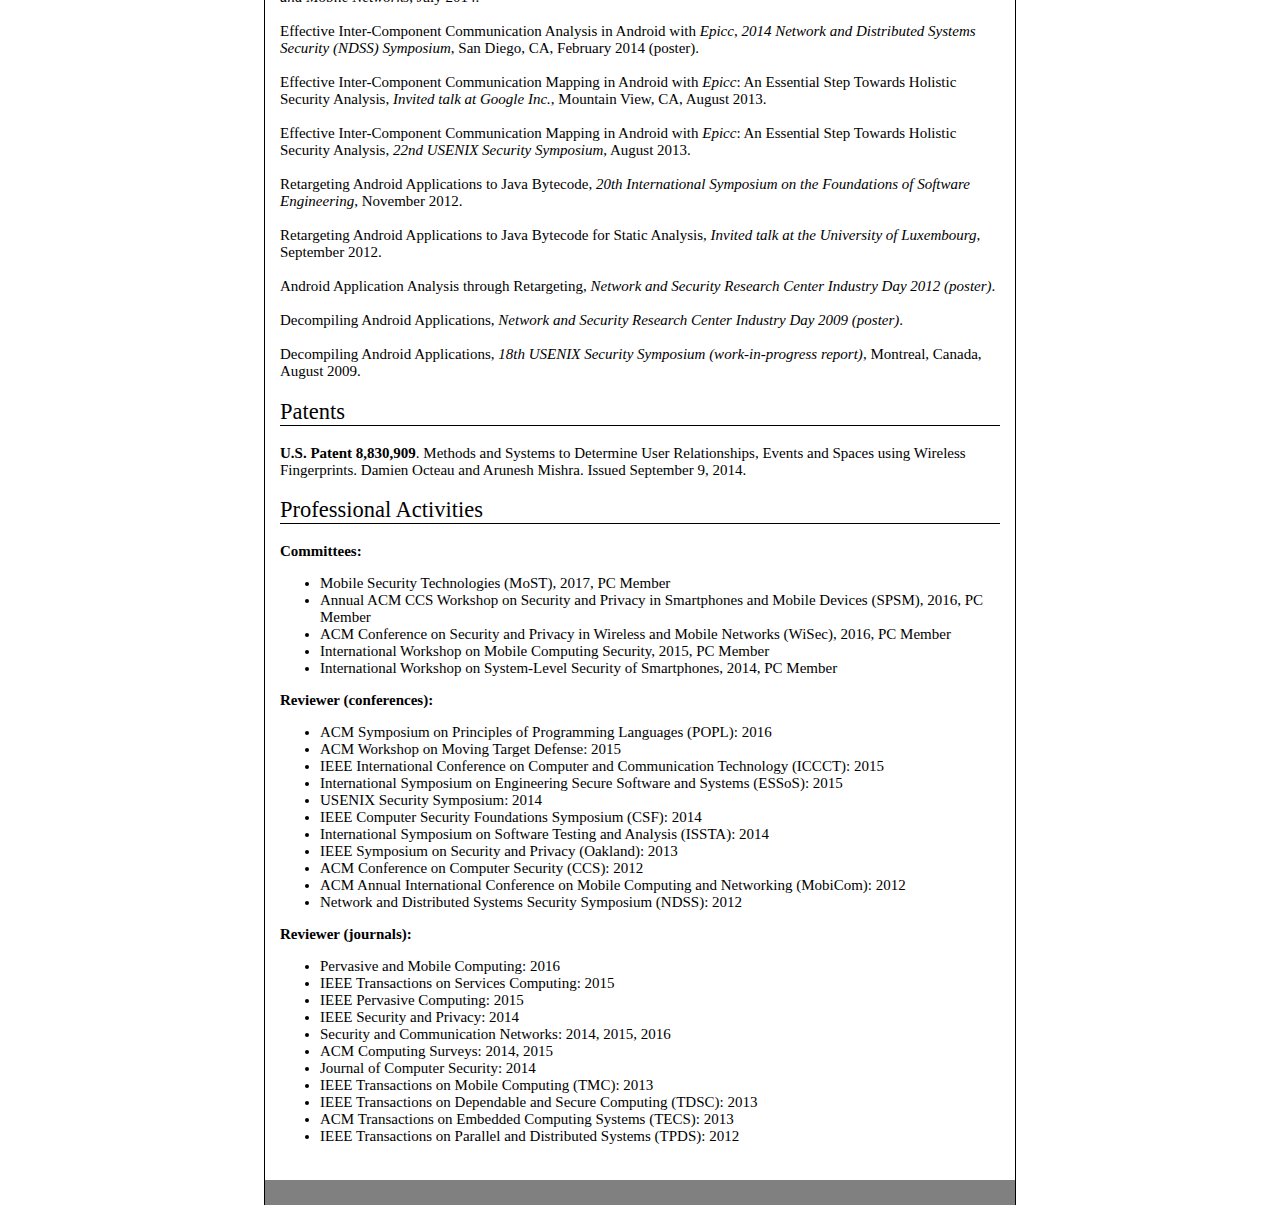
<file: vita.html>
<!DOCTYPE HTML PUBLIC "-//W3C//DTD HTML 4.01 Transitional//EN"
            "http://www.w3.org/TR/html4/loose.dtd">

<html>

	<head>
		<meta http-equiv="Content-Type" content="text/html; charset=iso-8859-1" />
		<title>Damien Octeau</title>
		<link href="css.css" rel="stylesheet" type="text/css">
		<script src="js/ga.js"></script>
	</head>
	
	<body>
		<table cellspacing="0" cellpadding="5px">
			<tr> <td class="myname">Damien Octeau</td> </tr>
			<tr> <td id="nav" class="mylinks"> <myl> <a href="index.html" class="linknostyle">Home</a> &loz; <a href="research.html" class="linknostyle">Research</a> &loz; <a href="publications.html" class="linknostyle">Publications</a> &loz; <strong>Vita</strong> &loz; <a href="tools.html" class="linknostyle">Tools</a> </myl> </td> </tr>
		</table>
		
		<div class="content">

		<h2 class="vitaheader">Experience</h1>
		<b>Google Inc.</b>, Mountain View, CA<br>
		Software Engineer, September 2015 - Present
		<ul>
		<li>Working on various techniques for mobile malware detection
		</li>
		</ul>

		<b>University of Wisconsin-Madison</b>, Madison, WI<br>
		<b>Pennsylvania State University</b>, University Park, PA<br>
		Postdoctoral Research Associate, September 2014 - September 2015
		<ul>
		<li>Designed and implemented a technique for propagation of constants 
		with composite types. Presented it at ICSE 2015. Released the tool at 
		<a href="http://siis.cse.psu.edu/coal">http://siis.cse.psu.edu/coal</a>.
		</li>
		<li>Reformulated the problem of inferring Android Inter-Component 
		Communication to a composite constant propagation problem. Released the 
		tool at 
		<a href="http://siis.cse.psu.edu/ic3">http://siis.cse.psu.edu/ic3</a>.
		</li>
		<li>Studied probabilistic ranking of program values inferred using 
		static analysis. Presented it at POPL 2016. Released the tool at 
		<a href="http://siis.cse.psu.edu/primo">http://siis.cse.psu.edu/primo</a>.
		</li>
		</ul>

		<b>Pennsylvania State University</b>, University Park, PA<br>
		Research Assistant, January 2009 - July 2014
		<ul>
		<li>Designed and implemented Ded, the first efficient method to 
		decompile applications running on Google Android (&#8776;95% success 
		rate). Released the tool at 
		<a href="http://siis.cse.psu.edu/ded">http://siis.cse.psu.edu/ded</a>.
		</li>
		<li>Used Ded for a study of the security of 1,100 applications using 
		static analysis, presented at USENIX Security 2011.
		</li>
		<li>Designed and implemented Dare, the most efficient method to 
		retarget Android applications to Java bytecode (99.99% success rate). 
		Presented it at FSE 2012. Released the tool and source code at 
		<a href="http://siis.cse.psu.edu/dare">http://siis.cse.psu.edu/dare</a>.
		</li>
		<li>Designed and implemented Epicc, a tool to analyze Android 
		Inter-Component Communication. Presented it at USENIX Security 
		2013. Released the tool at 
		<a href="http://siis.cse.psu.edu/epicc">http://siis.cse.psu.edu/epicc</a>.
		</li>
		</ul>

		<b>Google Inc.</b>, Mountain View, CA<br>
		Intern in the Security team, Summer 2013<br>
		<br>

		<b>Google Inc.</b>, Mountain View, CA<br>
		Intern, Summer 2011<br>
		<ul>
		<li>Designed and implemented tools to analyze and visualize experimental 
		data about user proximity.
		</li>
		<li>Patented the work as U.S. Patent 8,830,909, issued on September 9, 
		2014.
		</li>
		</ul>

		<b>Pennsylvania State University</b>, University Park, PA<br>
		Teaching Assistant, August 2010 - December 2010<br>
		Assisted students in labs for CMPSC 122, the course in intermediate 
		programming in C++.<br>
		<br>

		<b>Osiatis France</b>, Bordeaux, France<br>
		Intern, Summer 2008<br>
		<ul>
		<li>Designed and implemented a collaborative php/MySQL application to 
		manage the follow up on all IT issues for a major client.</li>
		<li>Trained the local team to use and modify it.</li>
		</ul>


		<h2 class="vitaheader">Education</h1>
		<b>Pennsylvania State University, 2014</b>
		<ul>
		<li>Ph.D. in Computer Science and Engineering<br>
		Thesis: <i>Analysis of Inter-Component Communication in Mobile Applications Through Retargeting</i><br>
		Advisor: Dr. Patrick McDaniel</li>
		<li>M.S. in Computer Science and Engineering, 2010<br>
		Thesis: <i>Automated Certification of Android Applications</i><br>
		Advisor: Dr. Patrick McDaniel</li>
		</ul>
		
		<b>Ecole Centrale de Lyon</b>, France
		<ul>
		<li><i>Dipl&ocirc;me d'ing&eacute;nieur</i> (Master's degree in 
		Engineering), 2010</li>
		<li>B.S. in Engineering, 2007</li>
		</ul>


		<h2 class="vitaheader">Publications</h2>
		<h3>Journal Publications</h3>

		Damien Octeau, Daniel Luchaup, Somesh Jha, and Patrick McDaniel. 
		Composite Constant Propagation and its 
		Application to Android Program Analysis. <i>IEEE Transactions of 
		Software Engineering (TSE)</i>, vol. 42, no. 11, pp. 999-1014, November 
		2016.

		<br>
		<br>

		Basak Guler, Burak Varan, Kaya Tutuncuoglu, Mohamed Nafea, Ahmed A. 
		Zewail, Aylin Yener, and Damien Octeau. Using Social Sensors for 
		Influence Propagation in Networks with Positive and Negative 
		Relationships. <i>IEEE Journal on Selected Topics in Signal Processing: 
		Special Issue on Signal Processing for Situational Awareness from 
		Networked Sensors and Social Media</i>. March 2015.

		<h3>Conference Publications</h3>

		Li Li, Tegawende F. Bissyande, Damien Octeau and Jacques Klein. 
		Reflection-Aware Static Analysis of Android  Apps, <i>Proceedings of 
		the 31st IEEE/ACM International Conference on Automated Software 
		Engineering (ASE), Tool Track</i>, September 2016, Singapore, Singapore.

		<br>
		<br>

		Michael Backes, Sven Bugiel, Erik Derr, Patrick McDaniel, Damien 
		Octeau, and Sebastian Weisgerber. On Demystifying the Android 
		Application Framework: Re-Visiting Android Permission Specification 
		Analysis. <i>Proceedings of the 25th USENIX Security Symposium</i>, 
		August 2016, Austin, TX. <i>Acceptance rate: 15.6%</i>.

		<br>
		<br>

		Li Li, Tegawende F. Bissyande, Damien Octeau, and Jacques Klein. 
		DroidRA: Taming Reflection to Support Whole-Program Analysis of Android 
		Apps. <i>Proceedings of the 25th International Symposium on Software 
		Testing and Analysis (ISSTA)}</i>. Saarbrucken, Germany, July 2016. 
		<i>Acceptance rate: 25.17%</i>.

		<br>
		<br>

		Damien Octeau, Somesh Jha, Matthew Dering, Patrick McDaniel, Alexandre 
		Bartel, Li Li, Jacques Klein, and Yves Le Traon. Combining Static 
		Analysis with Probabilistic Models to Enable Market-Scale Android 
		Inter-Component Analysis. <i>Proceedings of the 43rd ACM SIGPLAN-SIGACT 
		Symposium on Principles of Programming Languages (POPL)</i>. St. 
		Petersburg, Florida, USA, January 2016. <i>Acceptance rate: 23.3%</i>.

		<br>
		<br>

		Damien Octeau, Daniel Luchaup, Matthew Dering, Somesh Jha, and Patrick 
		McDaniel. Composite Constant Propagation: Application to Android 
		Inter-Component Communication Analysis. <i>Proceedings of the 37th 
		International Conference on Software Engineering (ICSE)</i>, May 2015. 
		Florence, Italy. <i>Acceptance rate: 18.5%</i>.

		<br>
		<br>

		Li Li, Alexandre Bartel, Jacques Klein, Yves Le Traon, Steven Artz, 
		Siegfried Rasthofer, Eric Bodden, Damien Octeau, and Patrick McDaniel. 
		I Know What leaked in Your Pocket: Uncovering Privacy Leaks on Android 
		Apps with Static Taint Analysis. <i>Proceedings of the 37th 
		International Conference on Software Engineering (ICSE)</i>, May 2015. 
		Florence, Italy. <i>Acceptance rate: 18.5%</i>.

		<br>
		<br>

		Basak Guler, Burak Varan, Kaya Tutuncuoglu, Mohamed Nafea, Ahmed A. 
		Zewail, Aylin Yener, and Damien Octeau. Communicating in a 
		Socially-Aware Network: Impact of Relationship Types. <i>Proceedings of 
		the 2nd IEEE Global Conference on Signal and Information Processing 
		(GlobalSIP)</i>, December 2014. Atlanta, GA.

		<br>
		<br>

		Wenhui Hu, Damien Octeau, Patrick McDaniel, and Peng Liu. Duet: Library 
		Integrity Verification for Android Applications. 
		<i> Proceedings of the 7th ACM Conference on Security and Privacy in 
		Wireless and Mobile Networks (WiSec)</i>, July 2014. Oxford, UK. 
		<i>Acceptance rate: 26.0%</i>.

		<br>
		<br>

		Steven Arzt, Siegfried Rasthofer, Christian Fritz, Eric Bodden, 
		Alexandre Bartel, Jacques Klein, Yves Le Traon, Damien Octeau, and 
		Patrick McDaniel. FlowDroid: Precise Context, Flow, Field, 
		Object-sensitive and Lifecycle-aware Taint Analysis for Android Apps. 
		<i> Proceedings of the 35th Conference on Programming Language Design and 
		Implementation (PLDI)</i>, June 2014. Edinburgh, UK. <i>Acceptance 
		rate: 18.1%</i>.

		<br>
		<br>

		Damien Octeau, Patrick McDaniel, Somesh Jha, Alexandre Bartel, 
		Eric Bodden, Jacques Klein, and Yves Le Traon. 
		Effective 
		Inter-Component Communication Mapping in Android with <i>Epicc</i>: An 
		Essential Step Towards Holistic Security Analysis. <i>Proceedings of 
		the 22nd USENIX Security Symposium</i>, August 2013. Washington, DC. 
		<i>Acceptance rate: 16.2%</i>.

		<br>
		<br>

		Damien Octeau, Somesh Jha, and Patrick McDaniel. 
		Retargeting Android Applications to Java Bytecode. 
		<i>Proceedings of the 20th International Symposium on the 
		Foundations of Software Engineering</i>, November 2012. 
		Cary, NC. <i>Acceptance rate: 17.4%</i>. 
		<i><font color = "ff0000">Best Artifact Award</font></i>

		<br>
		<br>

		William Enck, Damien Octeau, Patrick McDaniel, and Swarat Chaudhuri. 
		A Study of Android Application Security. 
		<i>Proceedings of the 20th USENIX Security Symposium</i>, August 2011. 
		San Francisco, CA. <i>Acceptance rate: 17.2%</i>.
		
		<h3>Other Publications</h3>

		Basak Guler, Burak Varan, Kaya Tutuncuoglu, Mohamed Nafea, Ahmed A. 
		Zewail, Aylin Yener, and Damien Octeau. Optimal Strategies for Targeted 
		Influence in Signed Networks. <i>Proceedings of the ASONAM C3-2014 
		Workshop</i>, August 2014. Beijing, China.

		<br>
		<br>

		Damien Octeau. Analysis of Inter-Component Communication in Mobile 
		Applications Through Retargeting. Ph.D. Dissertation. Pennsylvania 
		State University, University Park, PA, August 2014.

		<br>
		<br>

		Damien Octeau. Automated Certification of Android Applications. 
		Master's Thesis. Pennsylvania State University, University Park, PA, 
		May 2010.

		<br>
		<br>
		
		Damien Octeau, William Enck and Patrick McDaniel. The ded Decompiler. 
		<i>Technical Report NAS-TR-0140-2010</i>, Network and Security 
		Research Center, Department of Computer Science and Engineering, 
		Pennsylvania State University, University Park, PA.
		
		
		<h2 class="vitaheader">Awards</h2>
		<ul>
		<li>AT&T Graduate Fellowship, 2013</li>
		<li>Best Research Artifact Award, 20th International 
		Symposium on the Foundations of Software Engineering (FSE), 2012</li>
		<li>USENIX Security Symposium Travel Grant, 2009, 2011, 2013</li>
		</ul>
		
		
		<h2 class="vitaheader">Presentations</h2>
		Combining Static Analysis with Probabilistic Models to Enable 
		Market-Scale Android Inter-Component Analysis. <i>43rd ACM 
		SIGPLAN-SIGACT Symposium on Principles of Programming Languages 
		(POPL)</i>, St. Petersburg, Florida, USA, January 2016.<br>
		<br>

		Composite Constant Propagation: Application to Android Inter-Component 
		Communication Analysis, <i>37th International Conference on Software 
		Engineering (ICSE)</i>, Florence, Italy, May 2015.<br>
		<br>

		Analysis of Inter-Component Communication in Mobile Applications 
		Through Retargeting, <i>Invited talk at the City University of New 
		York</i>, New York, NY, April 2015.<br>
		<br>

		Analysis of Inter-Component Communication in Mobile Applications 
		Through Retargeting, <i>Invited talk at IBM Research</i>, Yorktown 
		Heights, NY, March 2015.<br>
		<br>

		Analysis of Inter-Component Communication in Mobile Applications 
		Through Retargeting, <i>Invited talk at the Virginia Polytechnic 
		Institute and State University</i>, Blacksburg, VA, March 2015.<br>
		<br>

		Analysis of Inter-Component Communication in Mobile Applications 
		Through Retargeting, <i>Invited talk at the North Carolina State 
		University</i>, Raleigh, NC, March 2015.<br>
		<br>

		Analysis of Inter-Component Communication in Mobile Applications 
		Through Retargeting, <i>Invited talk at the New York University</i>, 
		New York, NY, February 2015.<br>
		<br>

		Duet: Library Integrity Verification for Android Applications, 
		<i>7th ACM Conference of Security and Privacy in Wireless and Mobile 
		Networks</i>, July 2014.<br>
		<br>

		Effective Inter-Component Communication Analysis in Android with 
		<i>Epicc</i>, <i>2014 Network and Distributed Systems Security (NDSS) 
		Symposium</i>, San Diego, CA, February 2014 (poster).<br>
		<br>

		Effective Inter-Component Communication Mapping in Android with 
		<i>Epicc</i>: An Essential Step Towards Holistic Security Analysis, 
		<i>Invited talk at Google Inc.</i>, Mountain View, CA, August 2013.<br>
		<br>

		Effective Inter-Component Communication Mapping in Android with 
		<i>Epicc</i>: An Essential Step Towards Holistic Security Analysis, 
		<i>22nd USENIX Security Symposium</i>, August 2013.<br>
		<br>
		
		Retargeting Android Applications to Java Bytecode, <i>20th 
		International Symposium on the Foundations of Software Engineering</i>, 
		November 2012.<br>
		<br>
		
		Retargeting Android Applications to Java Bytecode for Static Analysis, 
		<i>Invited talk at the University of Luxembourg</i>, September 2012.<br>
		<br>
		
		Android Application Analysis through Retargeting, <i>Network and 
		Security Research Center Industry Day 2012 (poster)</i>.<br>
		<br>
		
		Decompiling Android Applications, <i>Network and 
		Security Research Center Industry Day 2009 (poster)</i>.<br>
		<br>

		Decompiling Android Applications, <i>18th USENIX Security Symposium 
		(work-in-progress report)</i>, Montreal, Canada, August 2009.


		<h2 class="vitaheader">Patents</h2>
		<b>U.S. Patent 8,830,909</b>. Methods and Systems to Determine User 
		Relationships, Events and Spaces using Wireless Fingerprints. Damien 
		Octeau and Arunesh Mishra. Issued September 9, 2014.


		<h2 class="vitaheader">Professional Activities</h2>
		<b>Committees:</b> 
		<ul>
			<li>Mobile Security Technologies (MoST), 2017, PC Member</li>
			<li>Annual ACM CCS Workshop on Security and Privacy in Smartphones 
			and Mobile Devices (SPSM), 2016, PC Member</li>
			<li>ACM Conference on Security and Privacy in Wireless and Mobile 
			Networks (WiSec), 2016, PC Member</li>
			<li>International Workshop on Mobile Computing Security, 2015, PC 
			Member</li>
			<li>International Workshop on System-Level Security of Smartphones, 
			2014, PC Member</li>
		</ul>

		<b>Reviewer (conferences):</b> 
		<ul>
			<li>ACM Symposium on Principles of Programming Languages (POPL): 
			2016</li>
			<li>ACM Workshop on Moving Target Defense: 2015</li>
			<li>IEEE International Conference on Computer and Communication 
			Technology (ICCCT): 2015</li>
			<li>International Symposium on Engineering Secure Software and 
			Systems (ESSoS): 2015</li>
			<li>USENIX Security Symposium: 2014</li>
			<li>IEEE Computer Security Foundations Symposium (CSF): 2014</li>
			<li>International Symposium on Software Testing and Analysis 
			(ISSTA): 2014</li>
			<li>IEEE Symposium on Security and Privacy (Oakland): 2013</li>
			<li>ACM Conference on Computer Security (CCS): 2012</li>
			<li>ACM Annual International Conference on Mobile Computing and 
			Networking (MobiCom): 2012</li>
			<li>Network and Distributed Systems Security Symposium (NDSS): 
			2012</li>
		</ul>

		<b>Reviewer (journals):</b>
		<ul>
			<li>Pervasive and Mobile Computing: 2016</li>
			<li>IEEE Transactions on Services Computing: 2015</li>
			<li>IEEE Pervasive Computing: 2015</li>
			<li>IEEE Security and Privacy: 2014</li>
			<li>Security and Communication Networks: 2014, 2015, 2016</li>
			<li>ACM Computing Surveys: 2014, 2015</li>
			<li>Journal of Computer Security: 2014</li>
			<li>IEEE Transactions on Mobile Computing (TMC): 2013</li>
			<li>IEEE Transactions on Dependable and Secure Computing (TDSC): 2013</li>
			<li>ACM Transactions on Embedded Computing Systems (TECS): 2013</li>
			<li>IEEE Transactions on Parallel and Distributed Systems (TPDS): 2012</li>
		</div>

		<div class="bott">
		<table>
			<tr> <td> </td> </tr>
		</table>
		</div>
	</body>


</html>
</file>
<file: css.css>
body {
	width: 750px;
	margin-left: auto;
	margin-right: auto;
	border-left: 1px solid black;
	border-right: 1px solid black;
	font: 15px Tahoma;
	font-family: Palatino, "Palatino Linotype", "Palatino LT STD", "Book Antiqua", Georgia, serif;
}

body-research {
  margin-top: 0px;
  margin-left: 0px;
  margin-right: 0px;

  background-color: #ffffff;
  color: #000000;

  font-family: Arial, Helvetica, sans-serif;
  font-weight: normal;
}

myl {
	#font-weight: bold;
	font-size: 18px;
}

h1 , h2 , h3 , h4 , h5 , h6 {
  font-weight : normal; 
}

h3{
  font-size: 100%;
  color:#000000;
  border-bottom:1px black solid;
  margin-bottom: 0.5em;
}

h4 {
  font-size: 100%;
  color: #000000;
  margin-bottom: 0.2em;
}

.content {
	padding-left: 2%;
	padding-right: 2%;
	padding-top: 10px;
	padding-bottom: 20px;
	background-color: #ffffff;
}

.linknostyle {
	font-size: 18px;
	color: white;
	text-decoration: none;
}

.vitaheader {
	border: 0px solid #000000;
	border-bottom-width: 1px;
}

.myname {
	background-color: gray;
	font-size: 35px;
	font-weight: bold;
	color: #EEEEEE;
	width: 800px;
}

.mylinks {
	background-color: silver;
	border: 0px;
	color: white;
	width: 800px;
}

.bott {
	background-color: gray;
	height: 25px;
	color: #DDDDDD;
	width: 750px;
}

#nav a               { color: white; text-decoration: none; }
#nav a:active        { color: white; text-decoration: underline; }
#nav a:hover         { color: white; text-decoration: underline; }
#nav a:visited       { color: white; text-decoration: none; }
#nav a:visited:hover { color: white; text-decoration: underline; }

a               { color: #0033FF; text-decoration: none; }
a:active        { color: #0033FF; text-decoration: underline; }
a:hover         { color: #0033FF; text-decoration: underline; }
a:visited       { color: #0033FF; text-decoration: none; }
a:visited:hover { color: #0033FF; text-decoration: underline; }
</file>
